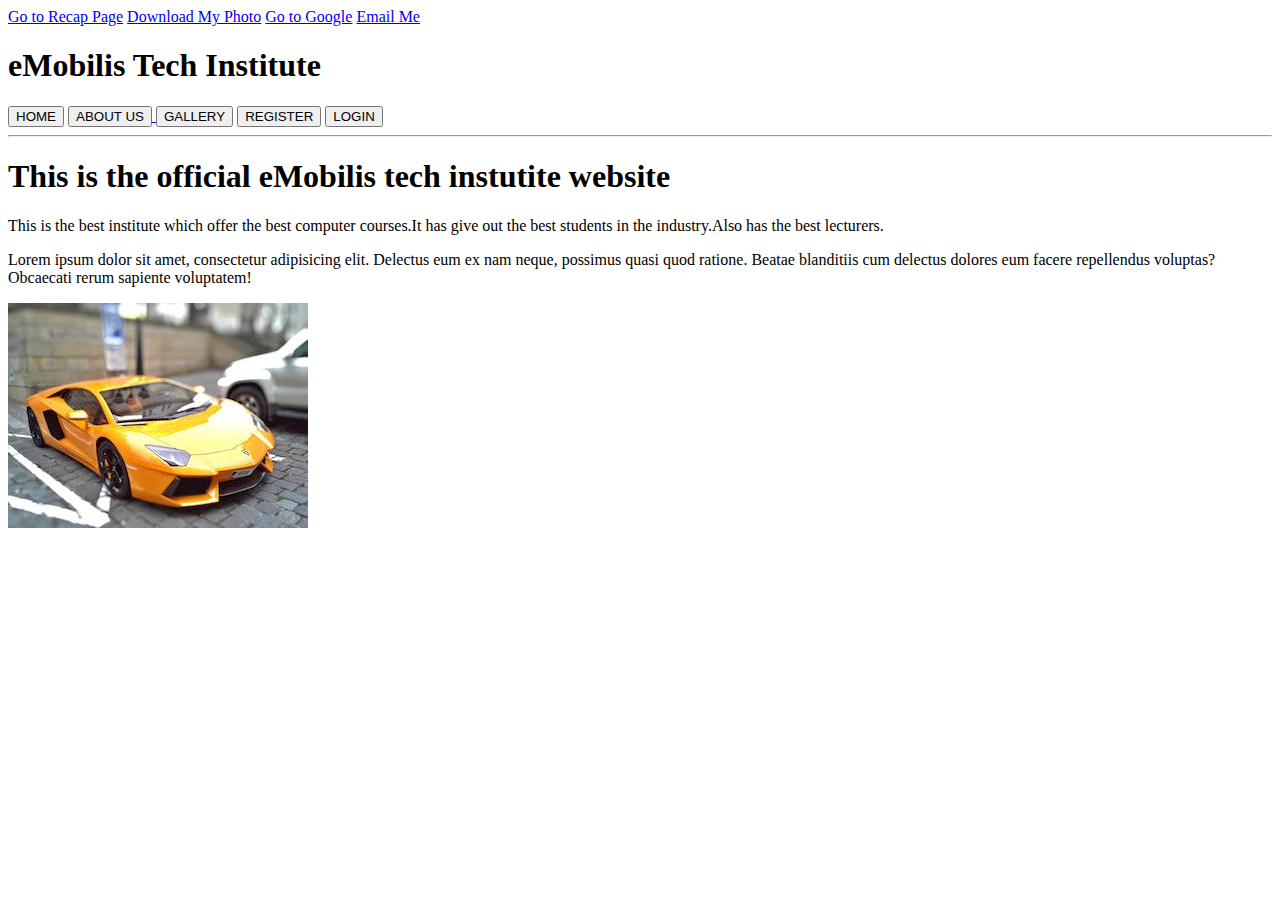
<file: Wed application/index.html>
<!DOCTYPE html>
<html lang="en">
<head>
    <meta charset="UTF-8">
    <title>Home</title>
</head>
<body>
<!--<a href="aboutus.html">Go to About Us Page</a>-->
<a href="Recap/recap.html">Go to Recap Page</a>
<a href="Reso/images/s2.jpeg"download="">Download My Photo</a>
<a href="http://google.com">Go to Google</a>
<a href="mailto:edmondmaina@gmail.com">Email Me</a>
<h1>eMobilis Tech Institute</h1>
<button>HOME</button>
<a href="aboutus.html">
    <button>ABOUT US</button>
</a>
<button>GALLERY</button>
<button>REGISTER</button>
<button>LOGIN</button>
<hr>
<h1>This is the official eMobilis tech instutite website</h1>
<p>This is the best institute which offer the best computer courses.It has give out the best students in the industry.Also has the best lecturers.</p>
<p>Lorem ipsum dolor sit amet, consectetur adipisicing elit. Delectus eum ex nam neque, possimus quasi quod ratione. Beatae blanditiis cum delectus dolores eum facere repellendus voluptas? Obcaecati rerum sapiente voluptatem!</p>
<a href=""></a>
<img src="Reso/images/s2.jpeg" alt="">
</body>
</html>
</file>
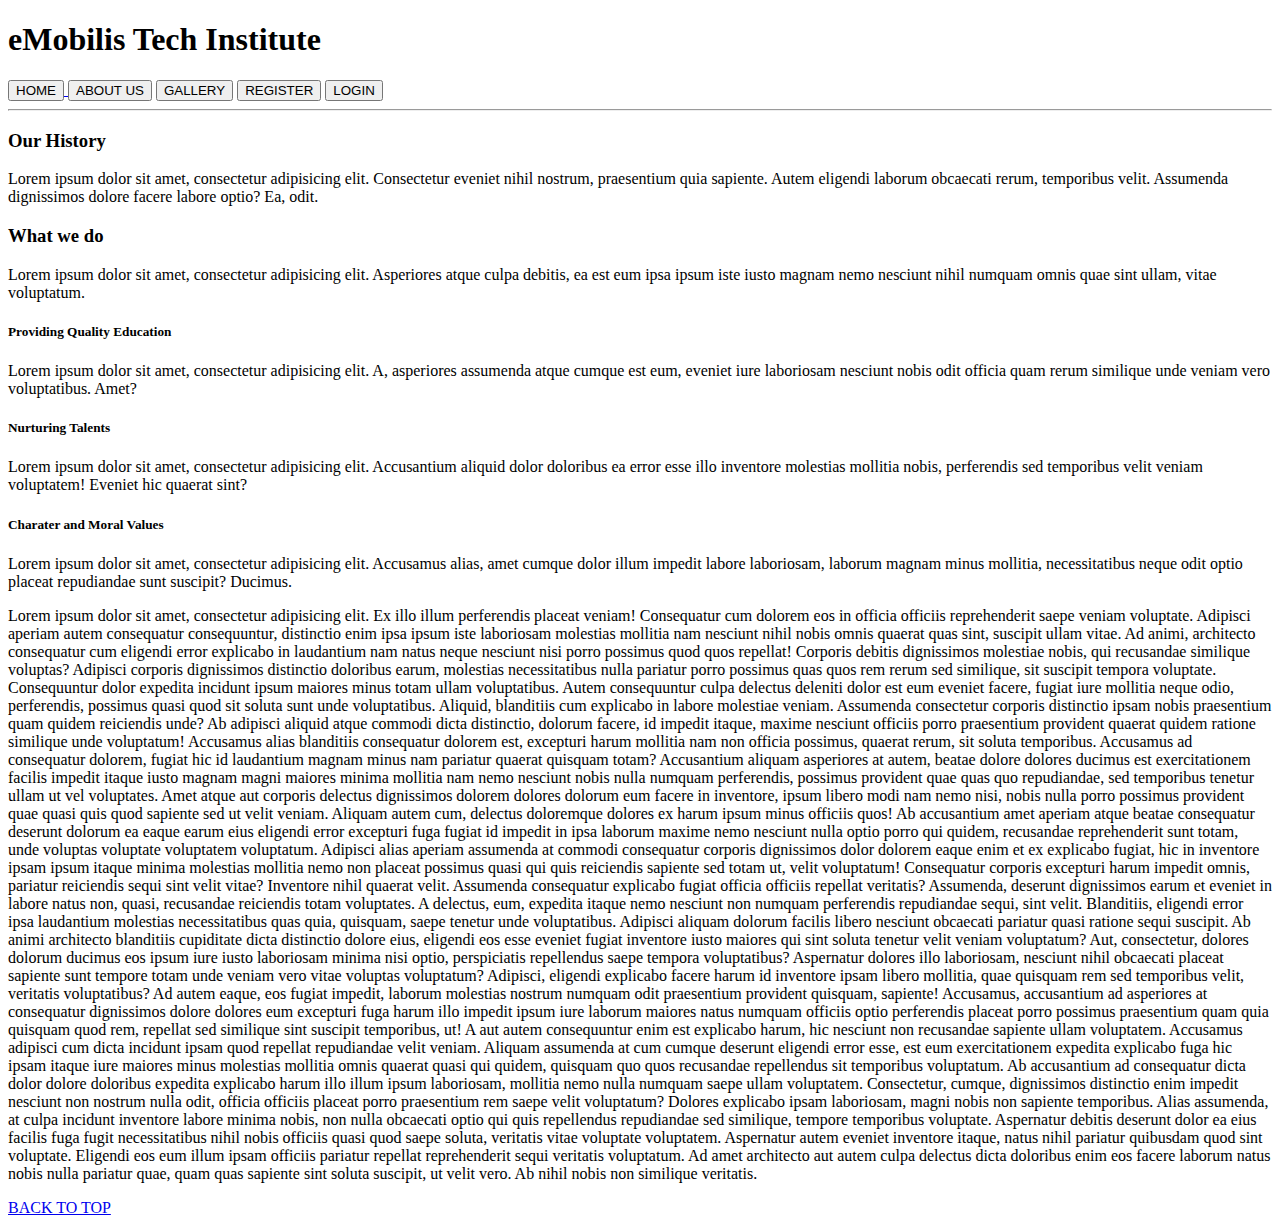
<file: Wed application/aboutus.html>
<!DOCTYPE html>
<html lang="en">
<head>
    <meta charset="UTF-8">
    <title>About Us</title>
</head>
<body>
<!--<a href="index.html">Go to Home Page</a>-->
<h1>eMobilis Tech Institute</h1>
<a href="index.html">
    <button>HOME</button>
</a>
<button>ABOUT US</button>
<button>GALLERY</button>
<button>REGISTER</button>
<button>LOGIN</button>
<hr>
<h3>Our History</h3>
<p>Lorem ipsum dolor sit amet, consectetur adipisicing elit. Consectetur eveniet nihil nostrum, praesentium quia sapiente. Autem eligendi laborum obcaecati rerum, temporibus velit. Assumenda dignissimos dolore facere labore optio? Ea, odit.</p>
<h3>What we do</h3>
<p>Lorem ipsum dolor sit amet, consectetur adipisicing elit. Asperiores atque culpa debitis, ea est eum ipsa ipsum iste iusto magnam nemo nesciunt nihil numquam omnis quae sint ullam, vitae voluptatum.</p>
<h5>Providing Quality Education</h5>
<p>Lorem ipsum dolor sit amet, consectetur adipisicing elit. A, asperiores assumenda atque cumque est eum, eveniet iure laboriosam nesciunt nobis odit officia quam rerum similique unde veniam vero voluptatibus. Amet?</p>
<h5>Nurturing Talents</h5>
<p>Lorem ipsum dolor sit amet, consectetur adipisicing elit. Accusantium aliquid dolor doloribus ea error esse illo inventore molestias mollitia nobis, perferendis sed temporibus velit veniam voluptatem! Eveniet hic quaerat sint?</p>
<h5>Charater and Moral Values</h5>
<p>Lorem ipsum dolor sit amet, consectetur adipisicing elit. Accusamus alias, amet cumque dolor illum impedit labore laboriosam, laborum magnam minus mollitia, necessitatibus neque odit optio placeat repudiandae sunt suscipit? Ducimus.</p>
<p>Lorem ipsum dolor sit amet, consectetur adipisicing elit. Ex illo illum perferendis placeat veniam! Consequatur cum dolorem eos in officia officiis reprehenderit saepe veniam voluptate. Adipisci aperiam autem consequatur consequuntur, distinctio enim ipsa ipsum iste laboriosam molestias mollitia nam nesciunt nihil nobis omnis quaerat quas sint, suscipit ullam vitae. Ad animi, architecto consequatur cum eligendi error explicabo in laudantium nam natus neque nesciunt nisi porro possimus quod quos repellat! Corporis debitis dignissimos molestiae nobis, qui recusandae similique voluptas? Adipisci corporis dignissimos distinctio doloribus earum, molestias necessitatibus nulla pariatur porro possimus quas quos rem rerum sed similique, sit suscipit tempora voluptate. Consequuntur dolor expedita incidunt ipsum maiores minus totam ullam voluptatibus. Autem consequuntur culpa delectus deleniti dolor est eum eveniet facere, fugiat iure mollitia neque odio, perferendis, possimus quasi quod sit soluta sunt unde voluptatibus. Aliquid, blanditiis cum explicabo in labore molestiae veniam. Assumenda consectetur corporis distinctio ipsam nobis praesentium quam quidem reiciendis unde? Ab adipisci aliquid atque commodi dicta distinctio, dolorum facere, id impedit itaque, maxime nesciunt officiis porro praesentium provident quaerat quidem ratione similique unde voluptatum! Accusamus alias blanditiis consequatur dolorem est, excepturi harum mollitia nam non officia possimus, quaerat rerum, sit soluta temporibus. Accusamus ad consequatur dolorem, fugiat hic id laudantium magnam minus nam pariatur quaerat quisquam totam? Accusantium aliquam asperiores at autem, beatae dolore dolores ducimus est exercitationem facilis impedit itaque iusto magnam magni maiores minima mollitia nam nemo nesciunt nobis nulla numquam perferendis, possimus provident quae quas quo repudiandae, sed temporibus tenetur ullam ut vel voluptates. Amet atque aut corporis delectus dignissimos dolorem dolores dolorum eum facere in inventore, ipsum libero modi nam nemo nisi, nobis nulla porro possimus provident quae quasi quis quod sapiente sed ut velit veniam. Aliquam autem cum, delectus doloremque dolores ex harum ipsum minus officiis quos! Ab accusantium amet aperiam atque beatae consequatur deserunt dolorum ea eaque earum eius eligendi error excepturi fuga fugiat id impedit in ipsa laborum maxime nemo nesciunt nulla optio porro qui quidem, recusandae reprehenderit sunt totam, unde voluptas voluptate voluptatem voluptatum. Adipisci alias aperiam assumenda at commodi consequatur corporis dignissimos dolor dolorem eaque enim et ex explicabo fugiat, hic in inventore ipsam ipsum itaque minima molestias mollitia nemo non placeat possimus quasi qui quis reiciendis sapiente sed totam ut, velit voluptatum! Consequatur corporis excepturi harum impedit omnis, pariatur reiciendis sequi sint velit vitae? Inventore nihil quaerat velit. Assumenda consequatur explicabo fugiat officia officiis repellat veritatis? Assumenda, deserunt dignissimos earum et eveniet in labore natus non, quasi, recusandae reiciendis totam voluptates. A delectus, eum, expedita itaque nemo nesciunt non numquam perferendis repudiandae sequi, sint velit. Blanditiis, eligendi error ipsa laudantium molestias necessitatibus quas quia, quisquam, saepe tenetur unde voluptatibus. Adipisci aliquam dolorum facilis libero nesciunt obcaecati pariatur quasi ratione sequi suscipit. Ab animi architecto blanditiis cupiditate dicta distinctio dolore eius, eligendi eos esse eveniet fugiat inventore iusto maiores qui sint soluta tenetur velit veniam voluptatum? Aut, consectetur, dolores dolorum ducimus eos ipsum iure iusto laboriosam minima nisi optio, perspiciatis repellendus saepe tempora voluptatibus? Aspernatur dolores illo laboriosam, nesciunt nihil obcaecati placeat sapiente sunt tempore totam unde veniam vero vitae voluptas voluptatum? Adipisci, eligendi explicabo facere harum id inventore ipsam libero mollitia, quae quisquam rem sed temporibus velit, veritatis voluptatibus? Ad autem eaque, eos fugiat impedit, laborum molestias nostrum numquam odit praesentium provident quisquam, sapiente! Accusamus, accusantium ad asperiores at consequatur dignissimos dolore dolores eum excepturi fuga harum illo impedit ipsum iure laborum maiores natus numquam officiis optio perferendis placeat porro possimus praesentium quam quia quisquam quod rem, repellat sed similique sint suscipit temporibus, ut! A aut autem consequuntur enim est explicabo harum, hic nesciunt non recusandae sapiente ullam voluptatem. Accusamus adipisci cum dicta incidunt ipsam quod repellat repudiandae velit veniam. Aliquam assumenda at cum cumque deserunt eligendi error esse, est eum exercitationem expedita explicabo fuga hic ipsam itaque iure maiores minus molestias mollitia omnis quaerat quasi qui quidem, quisquam quo quos recusandae repellendus sit temporibus voluptatum. Ab accusantium ad consequatur dicta dolor dolore doloribus expedita explicabo harum illo illum ipsum laboriosam, mollitia nemo nulla numquam saepe ullam voluptatem. Consectetur, cumque, dignissimos distinctio enim impedit nesciunt non nostrum nulla odit, officia officiis placeat porro praesentium rem saepe velit voluptatum? Dolores explicabo ipsam laboriosam, magni nobis non sapiente temporibus. Alias assumenda, at culpa incidunt inventore labore minima nobis, non nulla obcaecati optio qui quis repellendus repudiandae sed similique, tempore temporibus voluptate. Aspernatur debitis deserunt dolor ea eius facilis fuga fugit necessitatibus nihil nobis officiis quasi quod saepe soluta, veritatis vitae voluptate voluptatem. Aspernatur autem eveniet inventore itaque, natus nihil pariatur quibusdam quod sint voluptate. Eligendi eos eum illum ipsam officiis pariatur repellat reprehenderit sequi veritatis voluptatum. Ad amet architecto aut autem culpa delectus dicta doloribus enim eos facere laborum natus nobis nulla pariatur quae, quam quas sapiente sint soluta suscipit, ut velit vero. Ab nihil nobis non similique veritatis.</p>
<a href="#">BACK TO TOP</a>
</body>
</html>
</file>
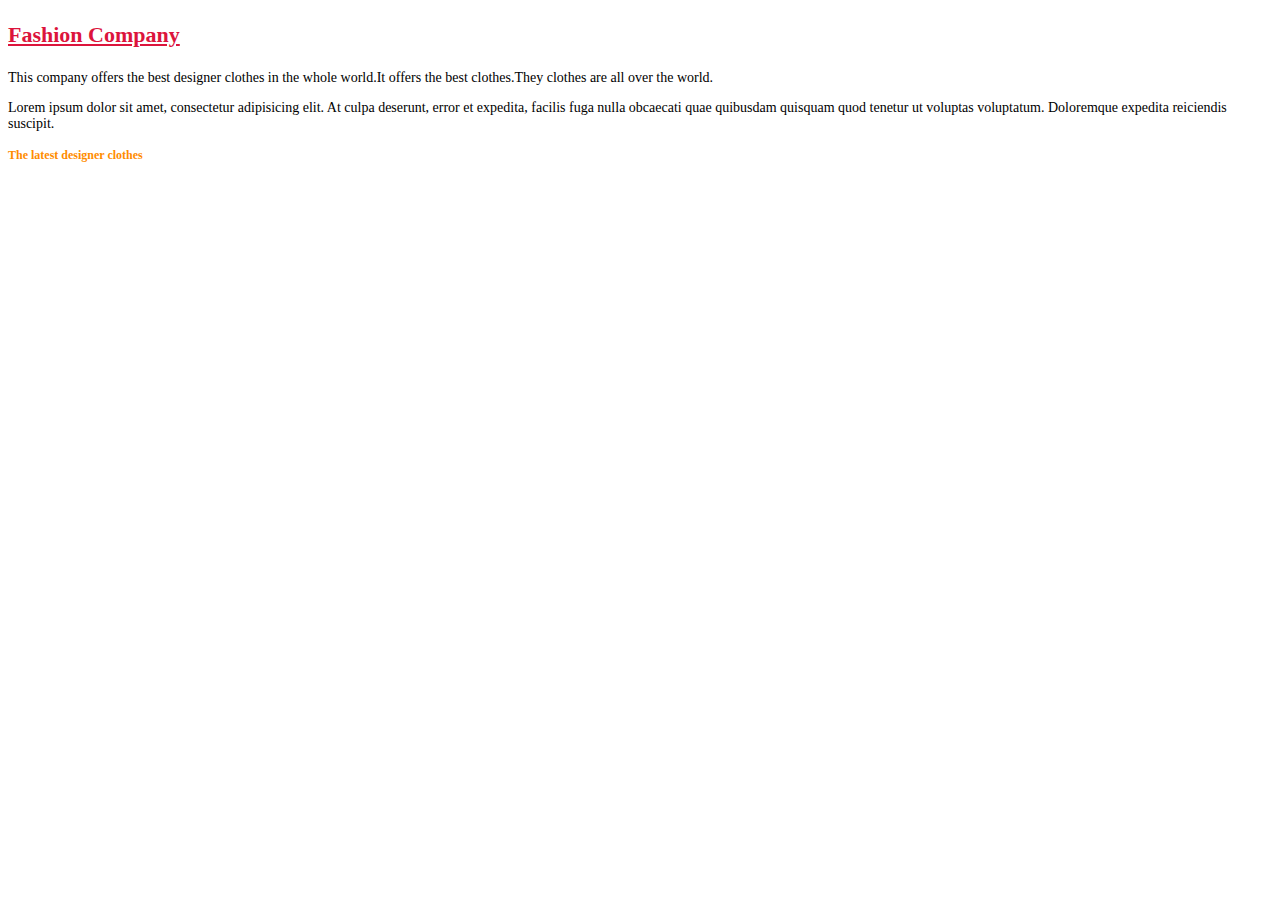
<file: Wed application/styletest.html>
<!DOCTYPE html>
<html lang="en">
<head>
    <meta charset="UTF-8">
    <title>Styletest</title>
    <style>
        h3{
            text-decoration: underline;
            color: crimson;
            font-family: Chandas;
            font-size: 22px;
        }
        p{
           font-size: 14px;
        }
        h4{
            color: darkorange;
            font-family: Dialog;
            font-size: 12px;
        }
    </style>
</head>
<body>
<h3>Fashion Company</h3>
<p>This company offers the best designer clothes in the whole world.It offers the best clothes.They clothes are all over the world.</p>
<p>Lorem ipsum dolor sit amet, consectetur adipisicing elit. At culpa deserunt, error et expedita, facilis fuga nulla obcaecati quae quibusdam quisquam quod tenetur ut voluptas voluptatum. Doloremque expedita reiciendis suscipit.</p>
<h4>The latest designer clothes</h4>
</body>
</html>
</file>
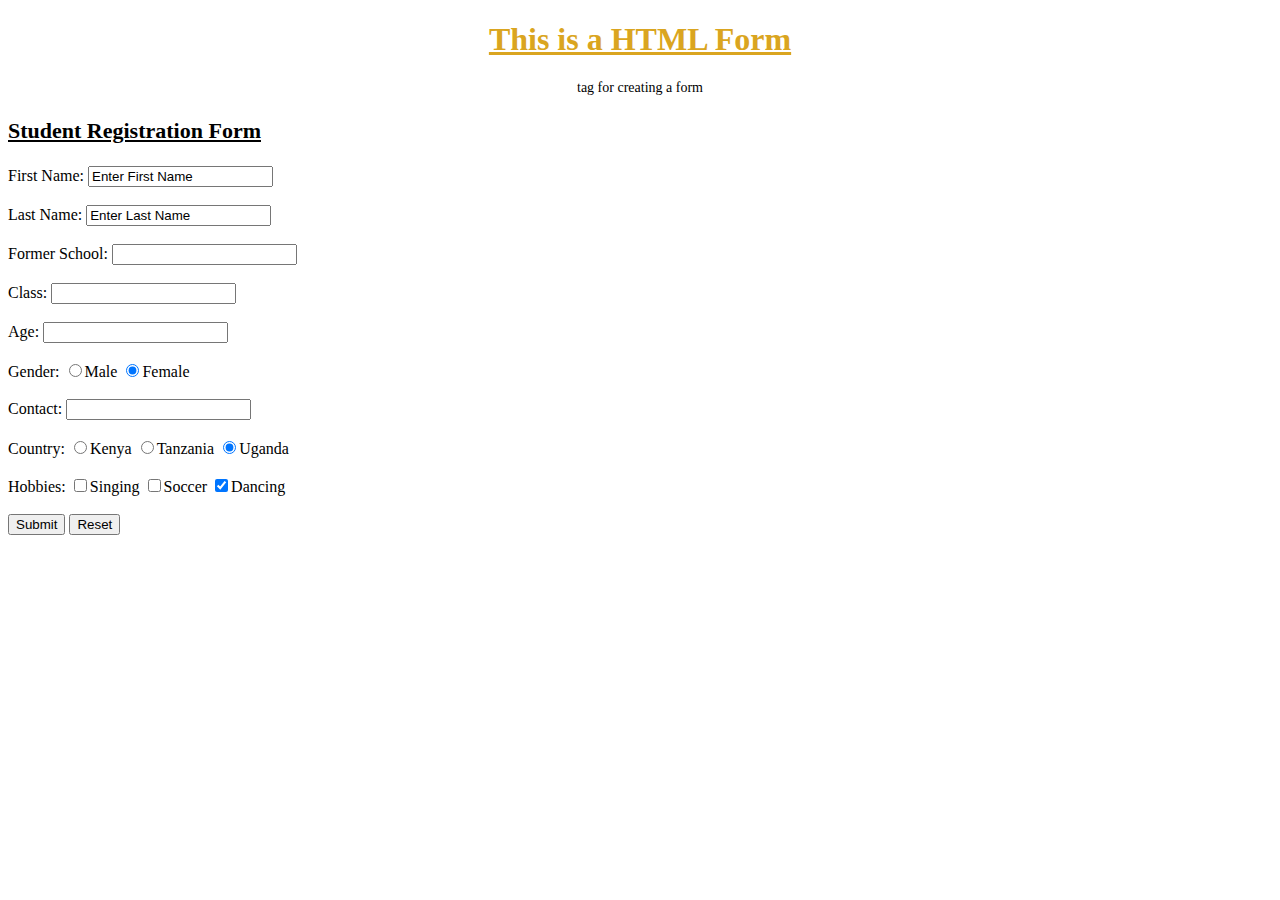
<file: Wed application/my wed class/forms.html>
<!DOCTYPE html>
<html lang="en">
<head>
    <meta charset="UTF-8">
    <title>Forms</title>
    <link rel="stylesheet" href="style.css" type="text/css">
</head>
<body>
<h1>This is a HTML Form</h1>
<form action=""></form><p>tag for creating a form</p>
<!--<input type="text"><p>picks the input from a text</p>-->
<!--<input type="radio"><p>this enables users select from option provided</p>-->
<!--<input type="checkbox"><p>this enables users select from option provided</p>-->
<!--<input type="button"><p>this creates a form button</p>-->
<!--<input type="submit"><p>save data from a form</p>-->
<!--<input type="reset"><p>reset content of the form</p>-->

<h3 class="Registration">Student Registration Form</h3>

<form action="">
    First Name: <input type="text" name="First Name" value="Enter First Name"><br><br>
    Last Name: <input type="text" name="Last Name" value="Enter Last Name"><br><br>
    Former School: <input type="text"><br><br>
    Class: <input type="text"><br><br>
    Age: <input type="text"><br><br>
    Gender:
    <input type="radio" value="Male" name="Gender">Male
    <input type="radio" checked value="Female" name="Gender">Female <br><br>
    Contact: <input type="text"><br><br>
    Country:
    <input type="radio" value="Kenya" name="Country">Kenya
    <input type="radio" value="Tanzania" name="Country">Tanzania
    <input type="radio" checked value="Uganda" name="Country">Uganda <br><br>
    Hobbies:
    <input type="checkbox" name="Hobbies" value="Singing">Singing
    <input type="checkbox" name="Hobbies" value="Soccer">Soccer
    <input type="checkbox" name="Hobbies" checked value="Dancing">Dancing <br><br>

    <input type="submit" name="Submit" value="Submit">
    <input type="reset" name="Reset" value="Reset"><br><br>

</form>
</body>
</html>
</file>
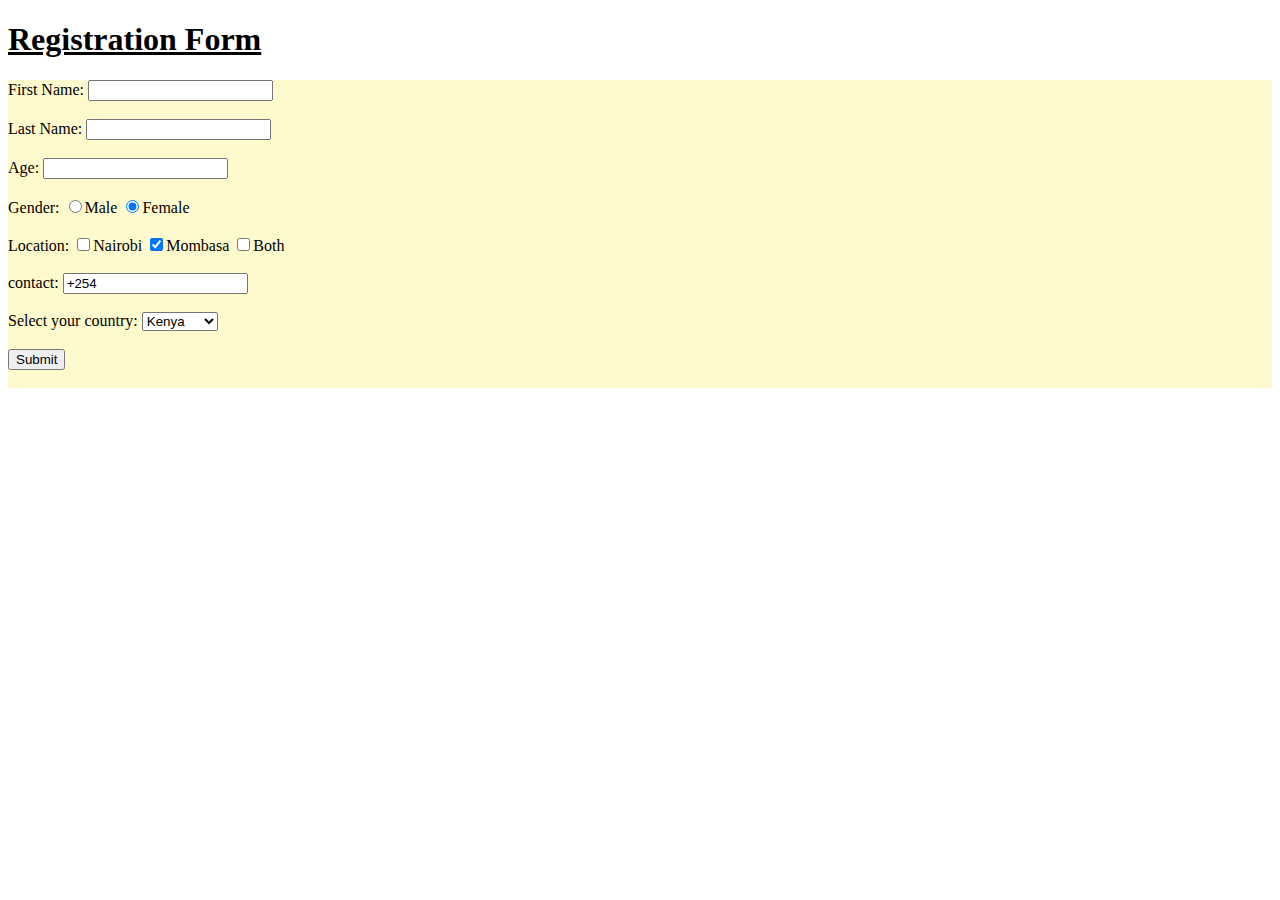
<file: Wed application/my wed class/formtest.html>
<!DOCTYPE html>
<html lang="en">
<head>
    <meta charset="UTF-8">
    <title>Registration</title>
    <style>
        form{
            background-color: lemonchiffon;
            font-family: Chandas;

        }
        h1{
            text-decoration: underline;
        }
    </style>
</head>
<body>
<h1>Registration Form</h1>
<form action="">
    First Name: <input type="text"><br><br>
    Last Name: <input type="text"><br><br>
    Age: <input type="text"><br><br>
    Gender:
    <input type="radio" name="Gender" value="Male">Male
    <input type="radio" name="Gender" checked value="Female">Female <br><br>
    Location:
    <input type="checkbox" name="Location" value="Nairobi">Nairobi
    <input type="checkbox" name="Location" checked value="Mombasa">Mombasa
    <input type="checkbox" name="Location" value="Both">Both <br><br>
    contact: <input type="text" value="+254"><br><br>
    Select your country:
    <select name="dropdown" id="">
        <option value="Kenya" selected>Kenya</option>
        <option value="Tanzania">Tanzania</option>
        <option value="Uganda">Uganda</option>
    </select><br><br>
    <input type="Submit" name="Submit" value="Submit"><br><br>
</form>
</body>
</html>
</file>
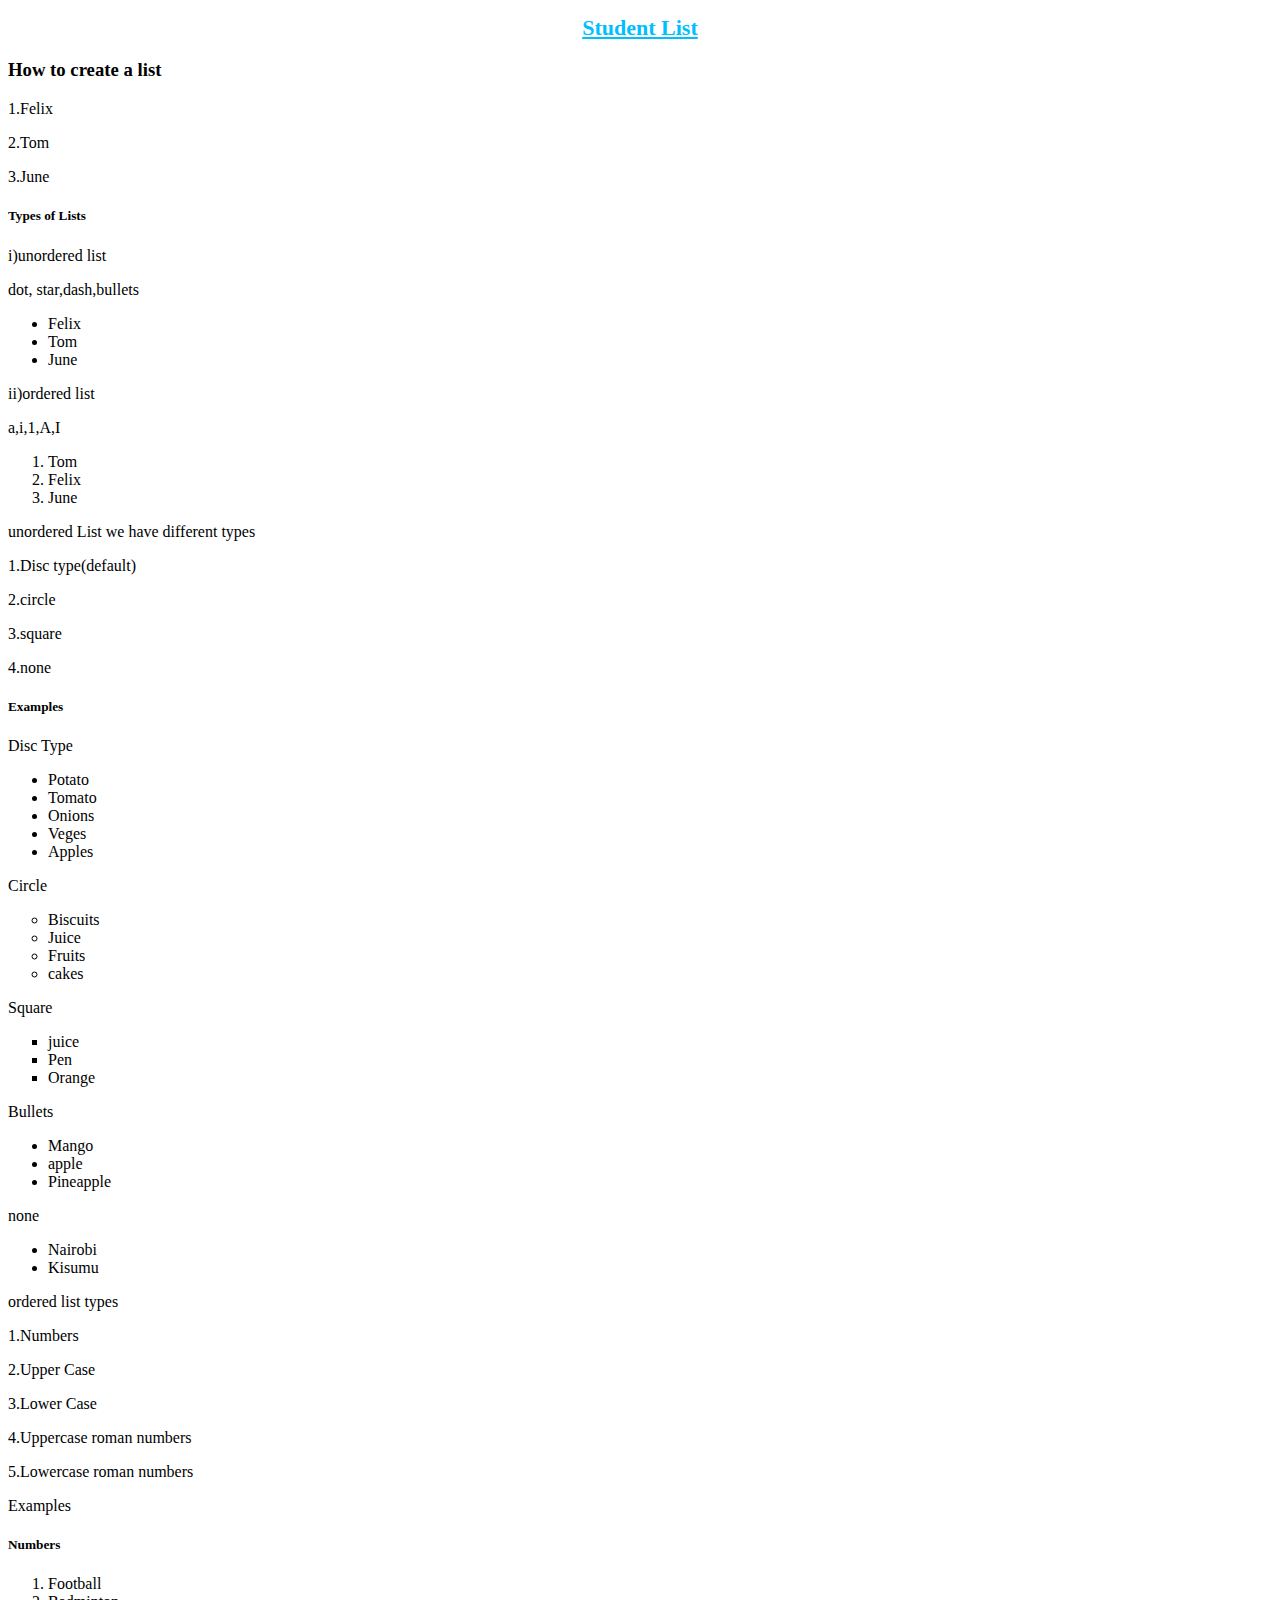
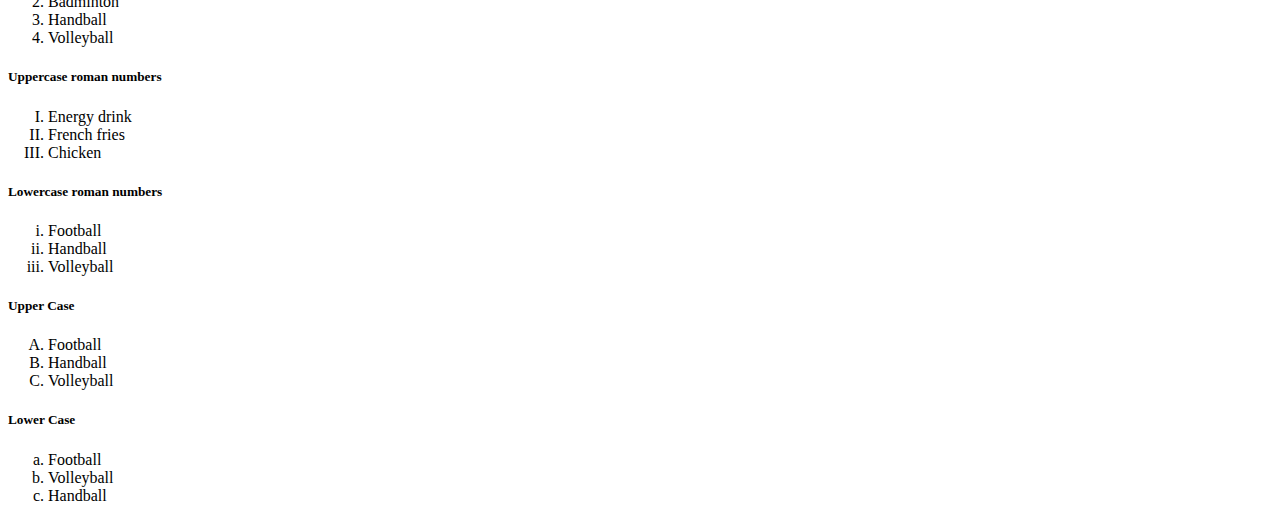
<file: Wed application/my wed class/list..html>
<!DOCTYPE html>
<html lang="en">
<head>
    <meta charset="UTF-8">
    <title>Lists</title>
</head>
<body>
<h1 style="text-decoration: underline;color: deepskyblue;font-size: 22px;font-family: cursive;text-align: center">Student List</h1>
<h3>How to create a list</h3>
<p>1.Felix</p>
<p>2.Tom</p>
<p>3.June</p>
<h5>Types of Lists</h5>
<p>i)unordered list</p>
<p>dot, star,dash,bullets</p>
<ul>
    <li>Felix</li>
    <li>Tom</li>
    <li>June</li>
</ul>
<p>ii)ordered list</p>
<p>a,i,1,A,I</p>
<ol>
  <li>Tom</li>
  <li>Felix</li>
  <li>June</li>
</ol>
<p>unordered List we have different types</p>
<p>1.Disc type(default)</p>
<ul type="disc"></ul>
<p>2.circle</p>
<ul type="circle"></ul>
<p>3.square</p>
<ul type="square"></ul>
<p>4.none</p>
<ul type="type:none"></ul>
<h5>Examples</h5>
<p>Disc Type</p>
<ul type="disc">
  <li>Potato</li>
  <li>Tomato</li>
  <li>Onions</li>
  <li>Veges</li>
  <li>Apples</li>
</ul>
<p>Circle</p>
<ul type="circle">
    <li>Biscuits</li>
    <li>Juice</li>
    <li>Fruits</li>
    <li>cakes</li>
</ul>
<p>Square</p>
<ul type="square">
    <li>juice </li>
     <li>Pen</li>
     <li>Orange</li>
</ul>
<p>Bullets</p>
<ul type="bullets">
    <li>Mango</li>
    <li>apple</li>
    <li>Pineapple</li>
</ul>
<p>none</p>
<ul>
    <li>Nairobi</li>
    <li>Kisumu</li>
</ul>
<p>ordered list types</p>
<p>1.Numbers</p>
<ol type="1"></ol>
<p>2.Upper Case</p>
<ol type="A"></ol>
<p>3.Lower Case</p>
<ol type="a"></ol>
<p>4.Uppercase roman numbers</p>
<ol type="I"></ol>
<p>5.Lowercase roman numbers</p>
<ol type="i"></ol>
<p>Examples</p>
<h5>Numbers</h5>
<ol type="1">
   <li>Football</li>
   <li>Badminton</li>
   <li>Handball</li>
   <li>Volleyball</li>
</ol>
<h5>Uppercase roman numbers</h5>
<ol type="I">
   <li>Energy drink</li>
   <li>French fries</li>
   <li>Chicken</li>
</ol>
<h5>Lowercase roman numbers</h5>
<ol type="i">
    <li>Football</li>
    <li>Handball</li>
    <li>Volleyball</li>
</ol>
<h5>Upper Case</h5>
<ol type="A">
  <li>Football</li>
   <li>Handball</li>
   <li>Volleyball</li>
</ol>
<h5>Lower Case</h5>
<ol type="a">
   <li>Football</li>
    <li>Volleyball</li>
    <li>Handball</li>
</ol>
</body>
</html>
</file>
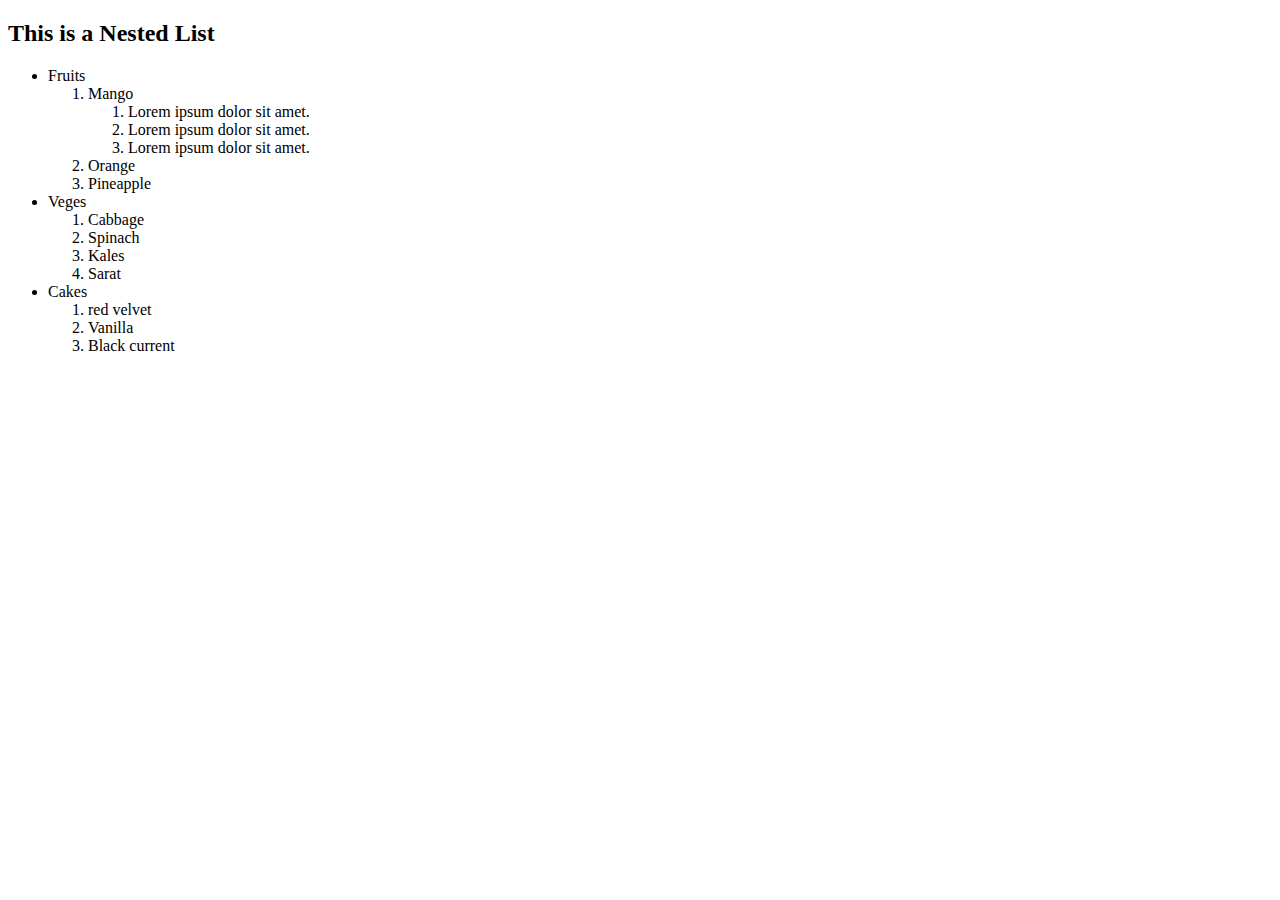
<file: Wed application/my wed class/Nestedlist.html>
<!DOCTYPE html>
<html lang="en">
<head>
    <meta charset="UTF-8">
    <title>Nestedlist</title>
</head>
<body>
<h2>This is a Nested List</h2>
<ul>
    <li>Fruits</li>
    <ol>
        <li>Mango</li>
        <ol type="circle">
            <li>Lorem ipsum dolor sit amet.</li>
            <li>Lorem ipsum dolor sit amet.</li>
            <li>Lorem ipsum dolor sit amet.</li>
        </ol>
        <li>Orange</li>
        <li>Pineapple</li>
    </ol>
    <li>Veges</li>
    <ol>
        <li>Cabbage</li>
        <li>Spinach</li>
        <li>Kales</li>
        <li>Sarat</li>
    </ol>
    <li>Cakes</li>
    <ol>
        <li>red velvet</li>
        <li>Vanilla</li>
        <li>Black current</li>
    </ol>
</ul>

</body>
</html>
</file>
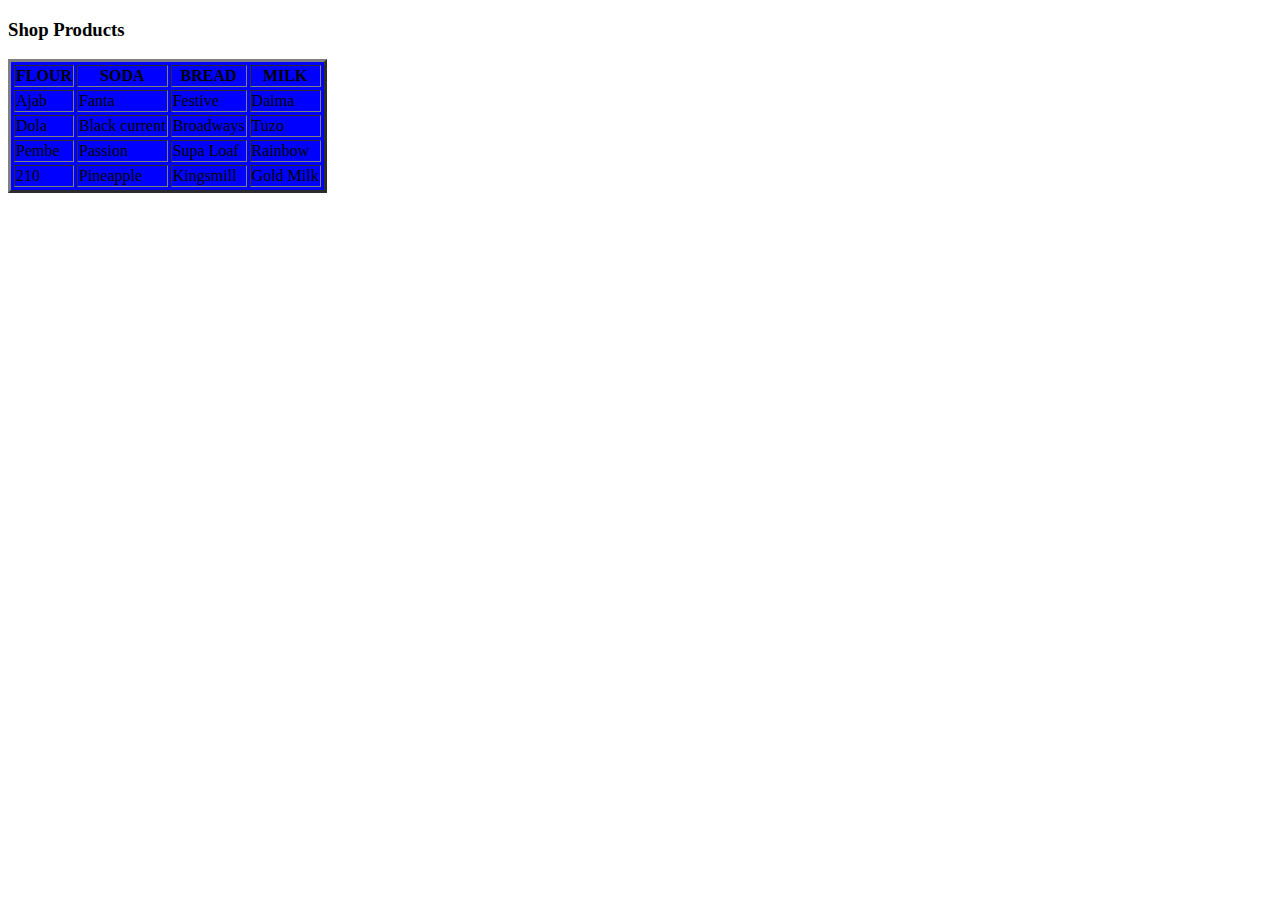
<file: Wed application/my wed class/shop products.html>
<!DOCTYPE html>
<html lang="en">
<head>
    <meta charset="UTF-8">
    <title>Shop Products</title>
</head>
<body>
<h3>Shop Products</h3>
<table border="3"bgcolor="blue" cellspacing="3px"
<tr>
        <th>FLOUR</th>
        <th>SODA</th>
        <th>BREAD</th>
        <th>MILK</th>
    </tr>
    <tr>
        <td>Ajab</td>
        <td>Fanta</td>
        <td>Festive</td>
        <td>Daima</td>
    </tr>
    <tr>
        <td>Dola</td>
        <td>Black current</td>
        <td>Broadways</td>
        <td>Tuzo</td>
    </tr>
    <tr>
        <td>Pembe</td>
        <td>Passion</td>
        <td>Supa Loaf</td>
        <td>Rainbow</td>
    </tr>
    <tr>
        <td>210</td>
        <td>Pineapple</td>
        <td>Kingsmill</td>
        <td>Gold Milk</td>
    </tr>


</table>
</body>
</html>
</file>
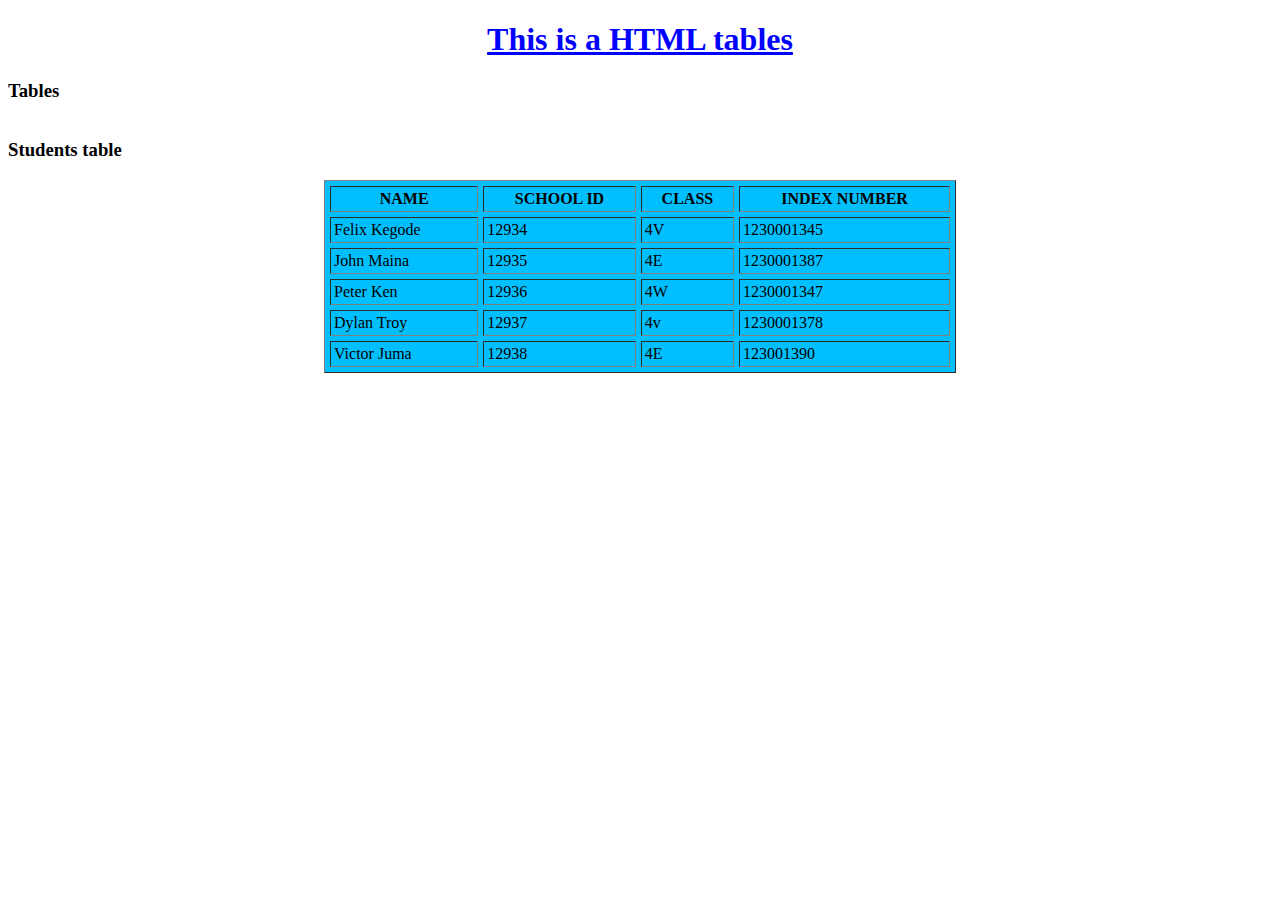
<file: Wed application/my wed class/tables.html>
<!DOCTYPE html>
<html lang="en">
<head>
    <meta charset="UTF-8">
    <title>Tables</title>

</head>
<body>
<h1 style="text-decoration: underline;text-align: center;color: blue">This is a HTML tables</h1>
<h3>Tables</h3>
<table></table>
<th></th>
<tr></tr>
<td></td>
<h3>Students table</h3>
<table border="1" bgcolor="#00bfff" align="center" cellpadding="3"width="50%"cellspacing="5">
    <tr>
        <th>NAME</th>
        <th>SCHOOL ID</th>
        <th>CLASS</th>
        <th>INDEX NUMBER</th>
    </tr>
    <tr>
        <td>Felix Kegode</td>
        <td>12934</td>
        <td>4V</td>
        <td>1230001345</td>
    </tr>
    <tr>
        <td>John Maina</td>
        <td>12935</td>
        <td>4E</td>
        <td>1230001387</td>
    </tr>
    <tr>
        <td>Peter Ken</td>
        <td>12936</td>
        <td>4W</td>
        <td>1230001347</td>
    </tr>
    <tr>
        <td>Dylan Troy</td>
        <td>12937</td>
        <td>4v</td>
        <td>1230001378</td>
    </tr>
    <tr>
        <td>Victor Juma</td>
        <td>12938</td>
        <td>4E</td>
        <td>123001390</td>
    </tr>
</table>


</body>
</html>
</file>
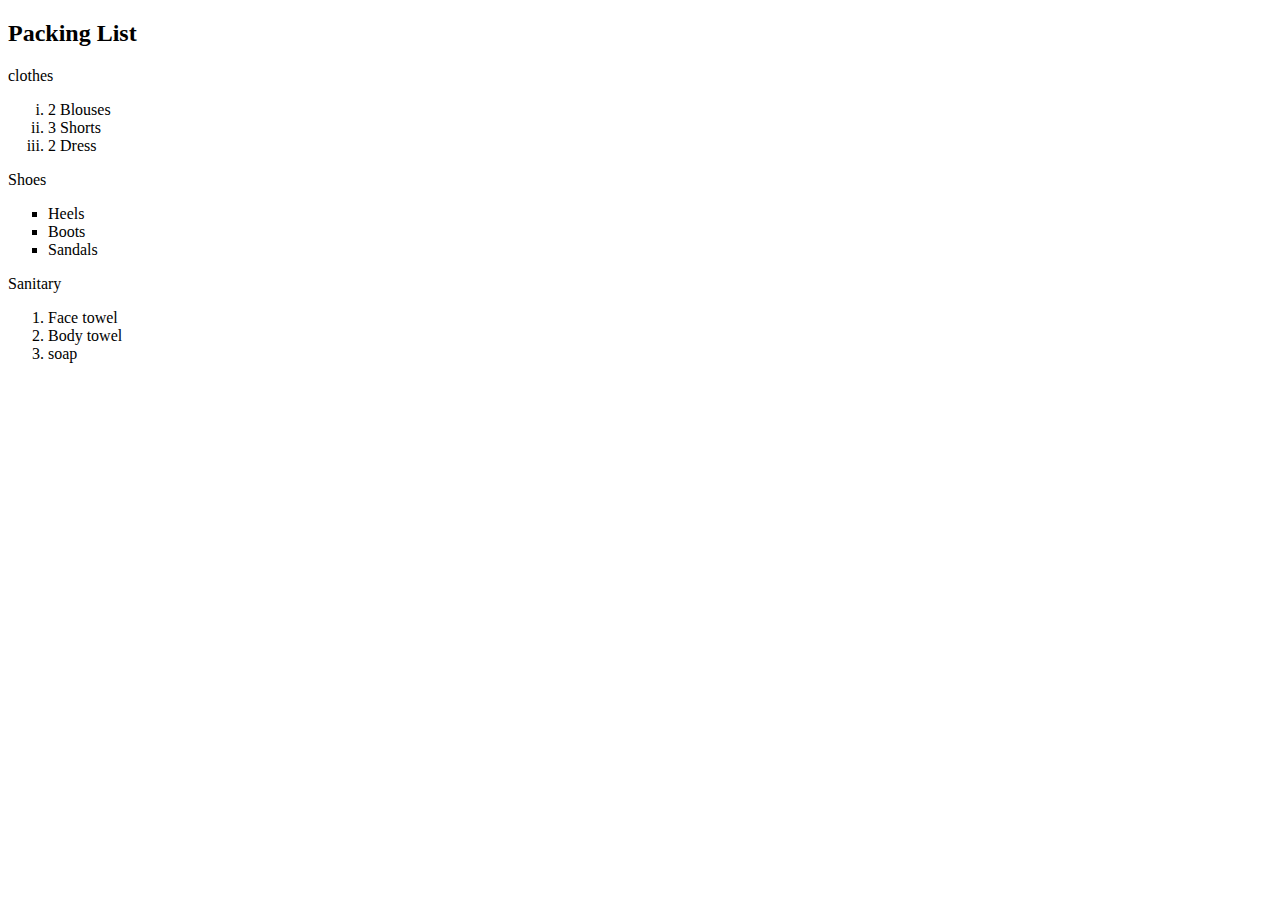
<file: Wed application/my wed class/virginia.html>
<!DOCTYPE html>
<html lang="en">
<head>
    <meta charset="UTF-8">
    <title>My list</title>
</head>
<body>
<h2>Packing List</h2>
<li>clothes</li>
<ol type="i">
    <li>2 Blouses</li>
    <li>3 Shorts</li>
    <li>2 Dress</li>
</ol>
<li>Shoes</li>
<ul type="square">
    <li>Heels</li>
    <li>Boots</li>
    <li>Sandals</li>
</ul>
<li>Sanitary</li>
<ol type="1">
    <li>Face towel</li>
    <li>Body towel</li>
    <li>soap</li>
</ol>


</body>
</html>
</file>
<file: Wed application/my wed class/style.css>
h1{
            text-align: center;
            font-family: Chandas;
            text-decoration: underline;
            color: goldenrod;
        }
        .Registration{
            font-size: 22px;
            font-family: Dialog;
        }
        h3{
            text-decoration: underline;
        }

  h1{
            text-decoration: underline;
            text-align: center;
            font-family: Chandas;
        }
        p{
            font-size: 14px;
            font-family: Dialog;
            text-align: center;
        }

        .random{
            color: deepskyblue;
        }
        #testing{
            font-family: Chandas;
        }
</file>
